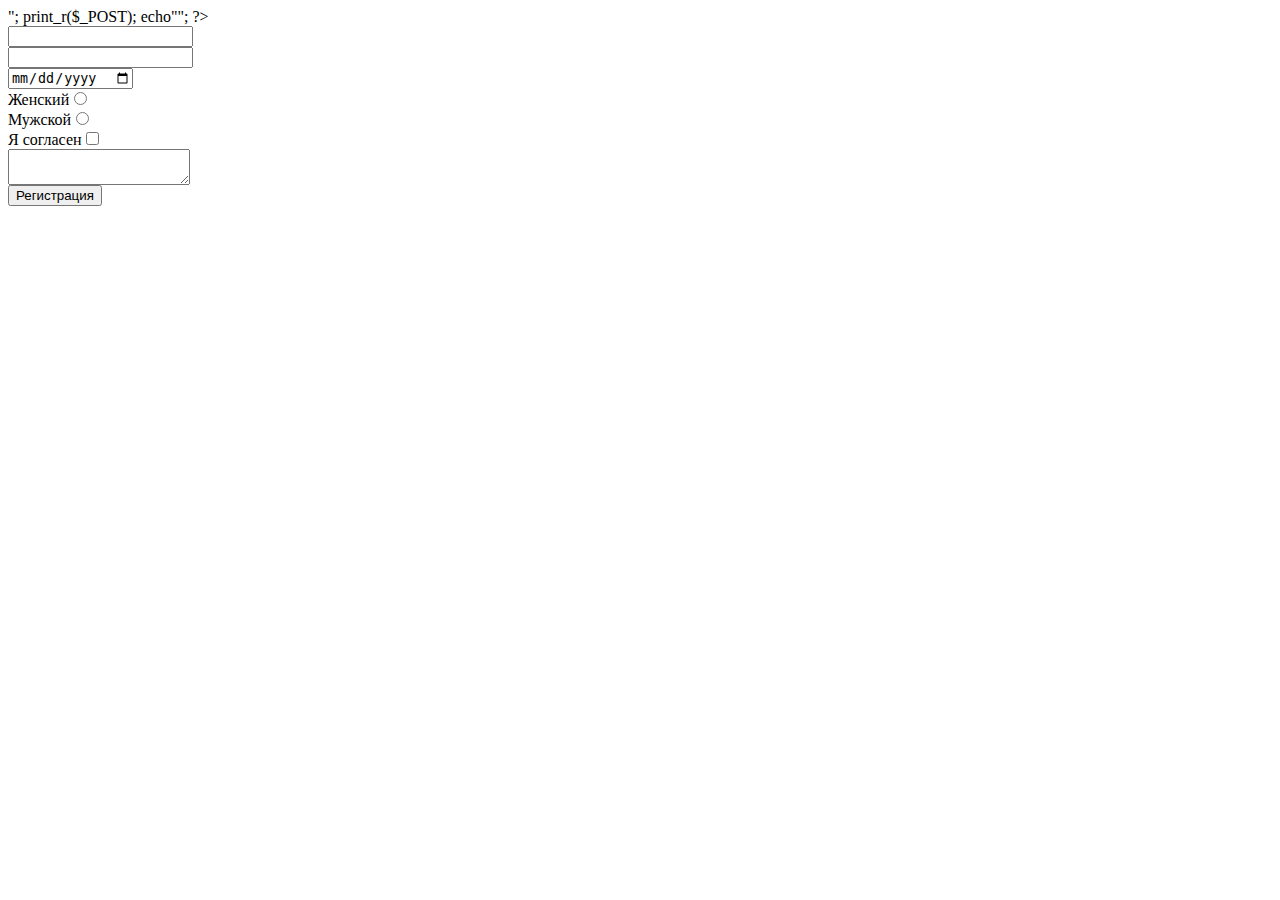
<file: Index.html>
<?php
echo"<pre>";
print_r($_POST);
echo"</pre>";

?>













<!DOCTYPE html>
<html lang="en">
<head>
	<meta charset="UTF-8">
	<title>Document</title>
</head>
<body>
	

<!-- 
action - то куда отправляются данные 
method get - отправляет данные через адресную строку
	   post  - скрытно


-->

<form action="" method="post">
	<div><input type="text" name="name"></div>
	<div><input type="number" name="age"></div>
	<div><input type="date" name="birthday"></div>
	<div>Женский<input type="radio" name="male"></div>
	<div>Мужской<input type="radio" name="male"></div>
	<div>Я согласен<input type="checkbox" name=""></div>
	<!-- <div><input type="submit" name=""></div> -->
	

	<div><textarea name="message" id="" cols="" rows="" > </textarea></div>
	<button>Регистрация</button>
</form>



</body>
</html>
</file>
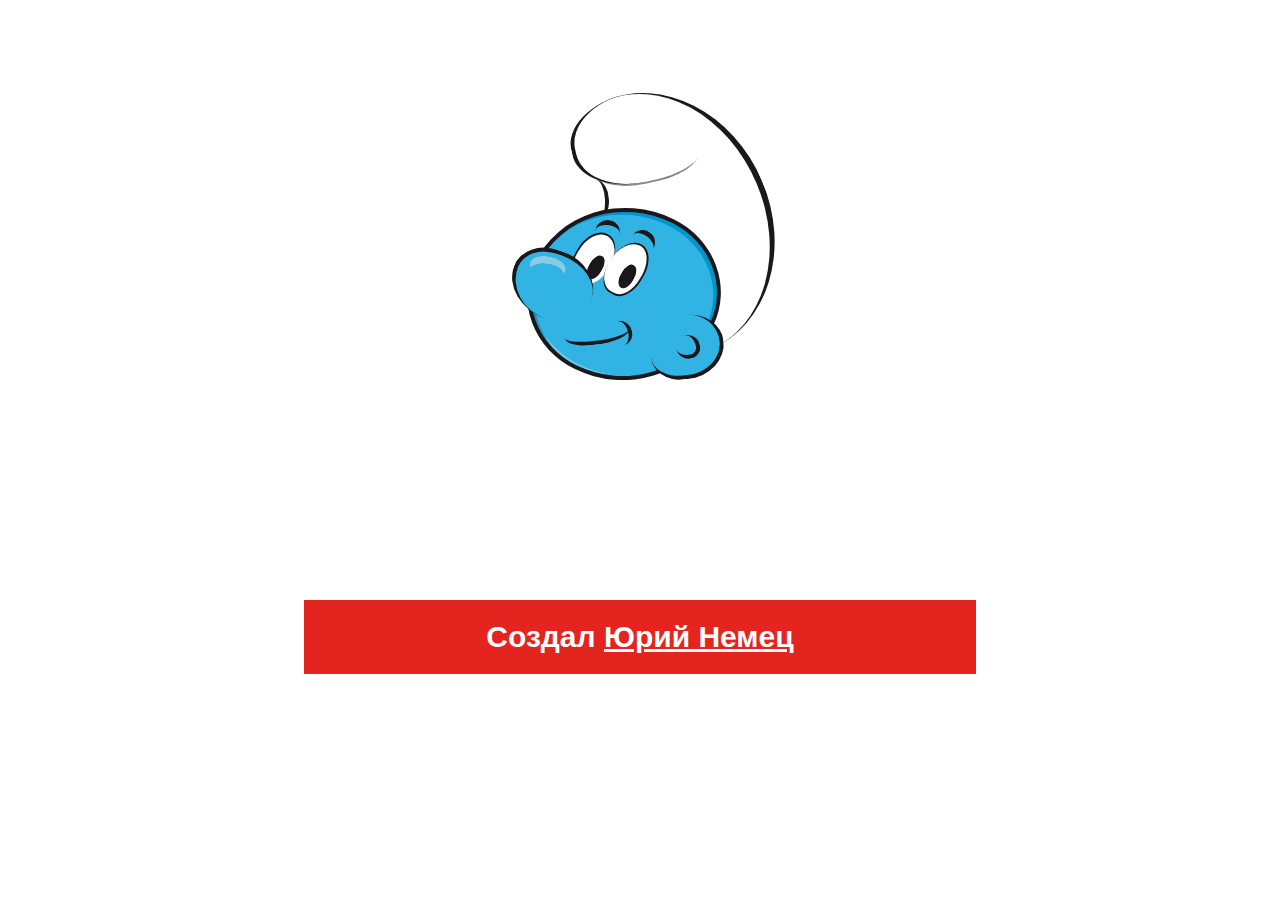
<file: Project_finalization/TEMP/index.html>
<!DOCTYPE html>
<html lang="en">
	<head>
		<title>Лицо смурфика</title>
		<meta charset="UTF-8" />
		<link rel="stylesheet" href="style.css">
	</head>
	<body>
		<div id="faceSmurf">
			<div class="hat1"></div>
			<div class="hat2"></div>
			<div class="hat3"></div>
			
			<div class="nFace"></div>
			<div class="ear">
				<div class="earl1"></div>
			</div>
			<div class="mouth">
				<div class="mouth1"></div>
			</div>
			<div class="nose">
				<div class="noseb"></div>
				<div class="noseb1"></div>
			</div>
			<div class="eye1">
				<div class="eye11"></div>
			</div>
			<div class="eye2">
				<div class="eye21"></div>
			</div>
			<div class="eyebrow1"></div>
			<div class="eyebrow2"></div>
		</div>
		<div class="cop">Создал <a href="http://www.sitehere.ru" target="_blank">Юрий Немец</a></div>
	</body>
</html>
</file>
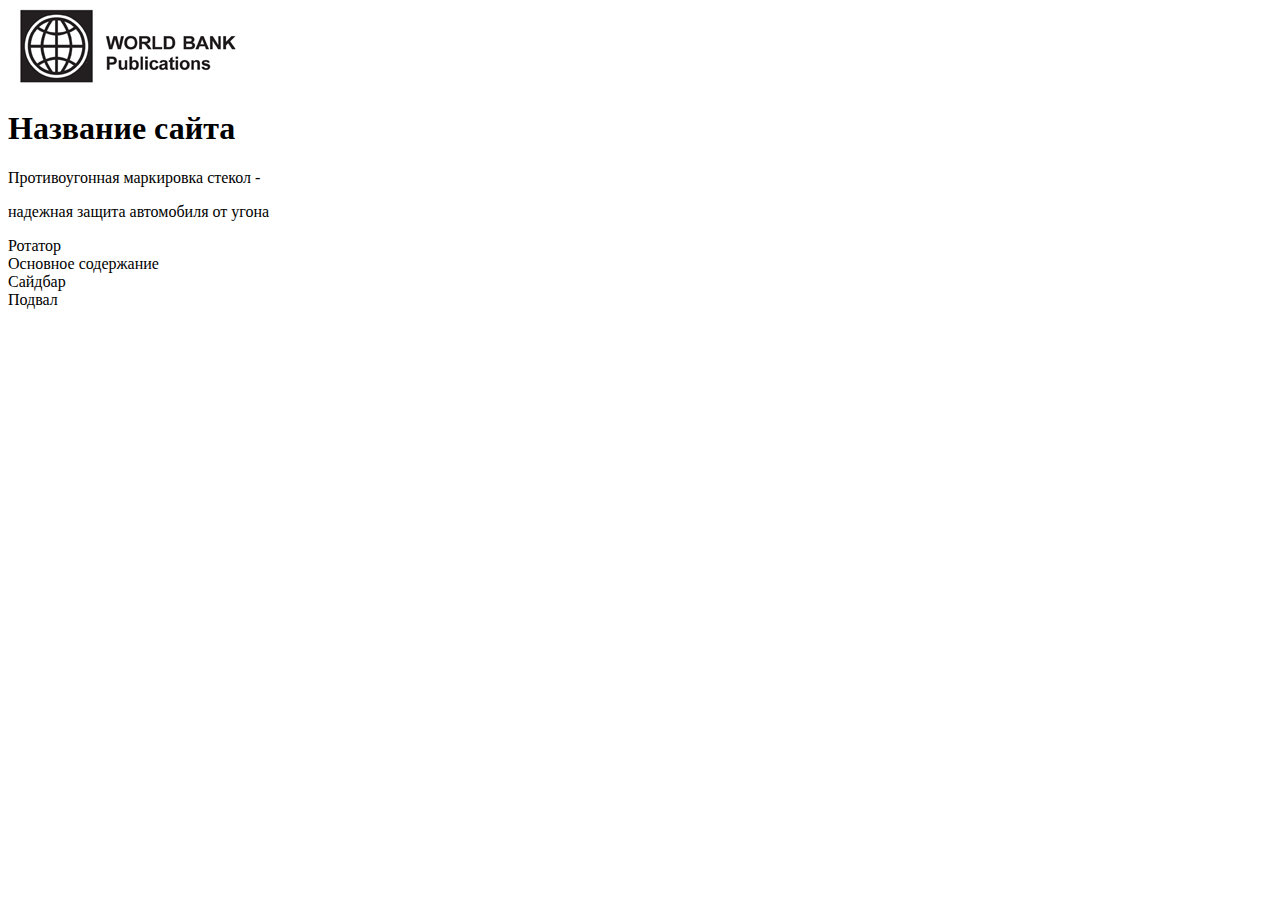
<file: Test_job/Index_.html>
<!DOCTYPE html>
<html>
<head>
<meta charset="utf-8" />
<title>Тестовое задание</title>
<meta name="Description" content="Тестовое задание на позицию младшего web-программиста">
</head>

<body>
<div class="wrapper">
<header>
<div class="hdr-title">
<div class="hdr-block">
<img src="images/logo.png" alt="Тестовое задание"/>
<h1>Название сайта</h1>
</div>
<p class="hdr-p1">Противоугонная маркировка стекол -</p>
<p class="hdr-p2">надежная защита автомобиля от угона</p>
</div>
</header>
<section>Ротатор</section>
<main>Основное содержание</main>
<aside">Сайдбар</aside>
<footer>Подвал</footer>
</div>
</body>
</html>
</file>
<file: Project_finalization/TEMP/style.css>
body {
	font-family:Arial;
	font-size:30px;
	color:#fff;
}

a {
	text-decoration:underline;
	color:#fff;
}

.cop {
	text-align:center;
	background-color:#E4241E;
	font-weight:700;
	padding:20px;
	width:50%;	
	margin:0 auto;
}

#faceSmurf {
	position:relative;
	width:250px;
	height:400px;
	margin:100px auto;
}

#faceSmurf * {
	position: absolute;
}

.nFace {
	left:20px;
	top:100px;

	width:170px;
	height:180px;
	border:4px solid #1A181B;
	background-color:#31B3E4;
	
	border-radius: 70% 90% 70% 90%;
	
	box-shadow: inset 8px 12px 0px -12px #278FB5, inset 13px 3px 0px -11px #74C6E4, inset -4px -2px 0px 0px #0096CD;

	transform: rotate(-64deg);
	z-index:2;
}

.ear {
	left:140px;
	top:210px;

	width:60px;
	height:70px;
	border:4px solid #1A181B;
	background-color:#31B3E4;
	border-bottom:none;
	border-left:none;
	border-radius: 70% 80% 60% 80%;
	transform: rotate(84deg);
	z-index:3;
}

.earl1 {
	left:20px;
	top:20px;

	width:20px;
	height:20px;
	border:4px solid #1A181B;
	background-color:#31B3E4;
	border-bottom:none;
	
	border-right:none;
	border-radius: 70% 80% 60% 80%;
	transform: rotate(84deg);
	z-index:3;
}

.mouth {
	left:70px;
	top:200px;

	width:20px;
	height:65px;
	border:4px solid #1A181B;
	background-color:#31B3E4;
	border-top:none;
	border-left:none;
	border-bottom:none;
	
	border-radius: 70% 80% 60% 80%;
	transform: rotate(84deg);
	z-index:3;
}

.mouth1 {
	left:3px;
	top:-3px;

	width:20px;
	height:25px;
	border:4px solid #1A181B;
	background:transparent;
	border-top:none;
	border-right:none;
	border-bottom:none;
	
	border-radius: 70% 80% 60% 80%;
	transform: rotate(84deg);
}

.nose {
	left:-5px;
	top:150px;

	width:80px;
	height:65px;
	border:4px solid #1A181B;
	background-color:#31B3E4;
	border-right:none;
	border-bottom:none;
	
	border-radius:70% 80% 0 90%;
	transform: rotate(20deg);
	z-index:100;
}

.noseb {
	left:10px;
	top:5px;

	width:35px;
	height:20px;
	border:1px solid #8ACCE4;
	background-color:#8ACCE4;
	border-right:none;
	border-bottom:none;
	
	border-radius:90%;
	transform: rotate(-8deg);
	z-index:110;
}

.noseb1 {
	left:11px;
	top:12px;

	width:35px;
	height:20px;
	border:1px solid #31B3E4;
	background-color:#31B3E4;
	border-right:none;
	border-bottom:none;
	
	border-radius:90%;
	transform: rotate(-12deg);
	z-index:110;
}

.eye1 {
	top:130px;
	left:60px;
	width:35px;
	height:54px;
	border:2px solid #1A181B;
	background-color:#fff;
	border-bottom:none;
	border-right:none;
	border-radius: 100% 90% 90% 80%;
	transform: rotate(30deg);
	z-index:3;
}

.eye11 {
	top:20px;
	left:16px;
	width:10px;
	height:24px;
	border:2px solid #1A181B;
	background-color:#1A181B;
	border-bottom:none;
	
	border-radius: 100%;
	transform: rotate(0);
}

.eye2 {
	top:140px;
	left:93px;
	width:35px;
	height:54px;
	border:2px solid #1A181B;
	background-color:#fff;
	
	border-left:none;
	border-radius: 100% 90% 90% 80%;
	transform: rotate(30deg);
	z-index:3;
}

.eye21 {
	top:20px;
	left:16px;
	width:10px;
	height:24px;
	border:2px solid #1A181B;
	background-color:#1A181B;
	border-bottom:none;
	
	border-radius: 100%;
	transform: rotate(0);
	z-index:2;
}

.eyebrow1 {
	top:120px;
	left:80px;
	width:25px;
	height:20px;
	border:5px solid #1A181B;
	background-color:transparent;
	border-bottom:none;
	border-right:none;
	border-left:none;
	
	border-radius: 100%;
	transform: rotate(7deg);
	z-index:2;
}

.eyebrow2 {
	top:130px;
	left:115px;
	width:25px;
	height:20px;
	border:5px solid #1A181B;
	background-color:transparent;
	border-bottom:none;
	border-right:none;
	border-left:none;
	
	border-radius: 100%;
	transform: rotate(35deg);
	z-index:2;
}

.hat1 {
	top:-8px;
	left:55px;
	width:135px;
	height:90px;
	border:4px solid #1A181B;
	background-color:#fff;
	border-bottom:none;
	border-right:none;
	border-top:none;
	
	box-shadow:0px 12px 0px -10px #8A838E;
	
	border-radius: 90% 100% 80% 90%;
	transform: rotate(-13deg);
	z-index:1;
}

.hat2 {
	top:-10px;
	left:30px;
	width:220px;
	height:270px;
	border:6px solid #1A181B;
	background-color:transparent;
	border-top:none;
	border-left:none;
	border-bottom:none;
	
	border-radius: 100%;
	transform: rotate(-23deg);
	z-index:2;
}

.hat3 {
	top:80px;
	left:70px;
	width:20px;
	height:40px;
	border:4px solid #1A181B;
	background-color:transparent;
	border-top:none;
	border-left:none;
	border-bottom:none;
	
	border-radius: 100%;
	transform: rotate(-3deg);
	z-index:1;
}
</file>
